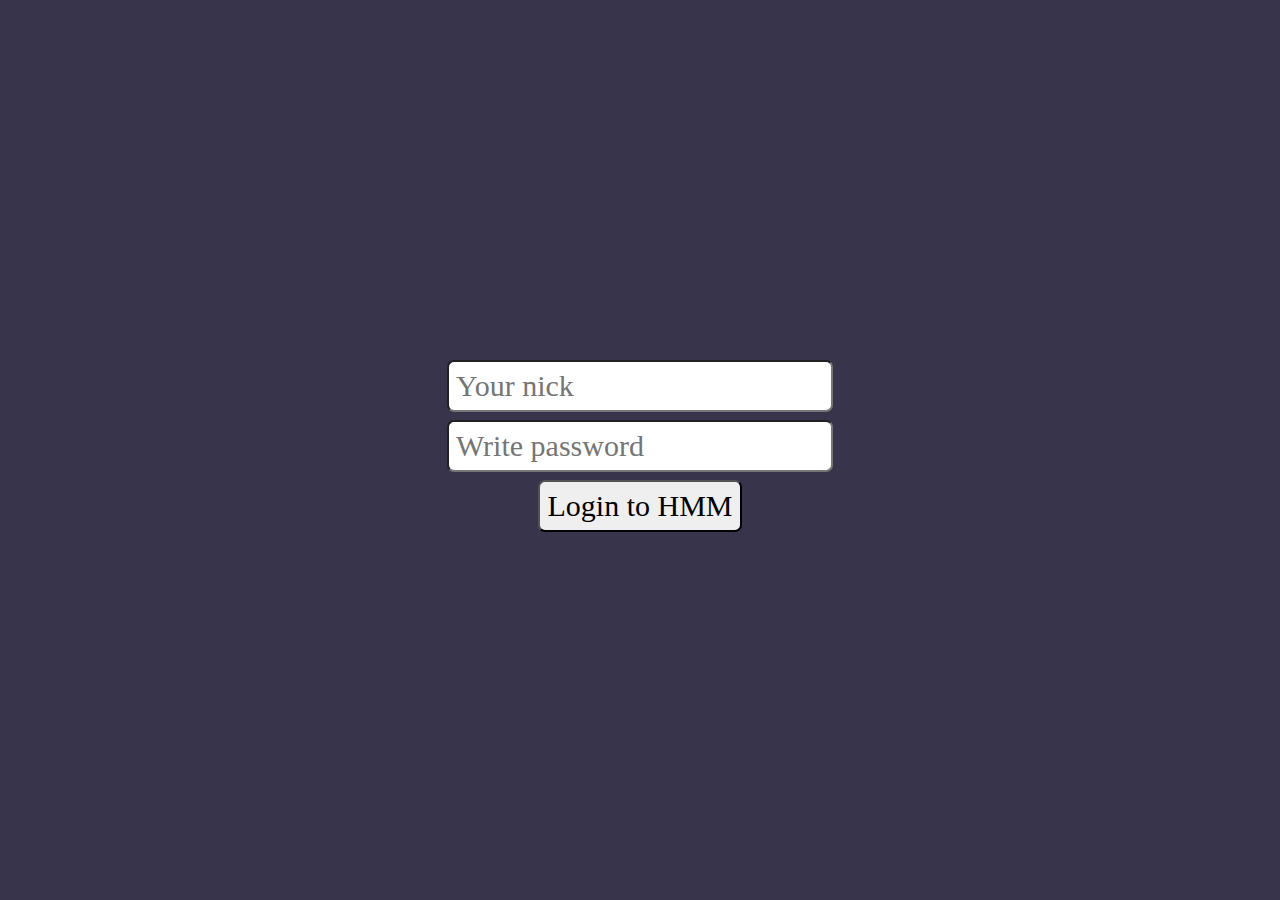
<file: front/login/index.html>
<!DOCTYPE html>
<html>
<head>
	<meta charset="utf-8">
	<title>Login to HMM</title>
	<link rel="stylesheet" type="text/css" href="../loginregister.css">
</head>
<body>
	<div class="center">
		<input id="nick" type="text" name="nick" placeholder="Your nick">
		<input id="pass" type="password" name="password" placeholder="Write password">
		<button type="button" id="btn">Login to HMM</button>
	</div>
	<script type="text/javascript" src="login.js"></script>
</body>
</html>
</file>
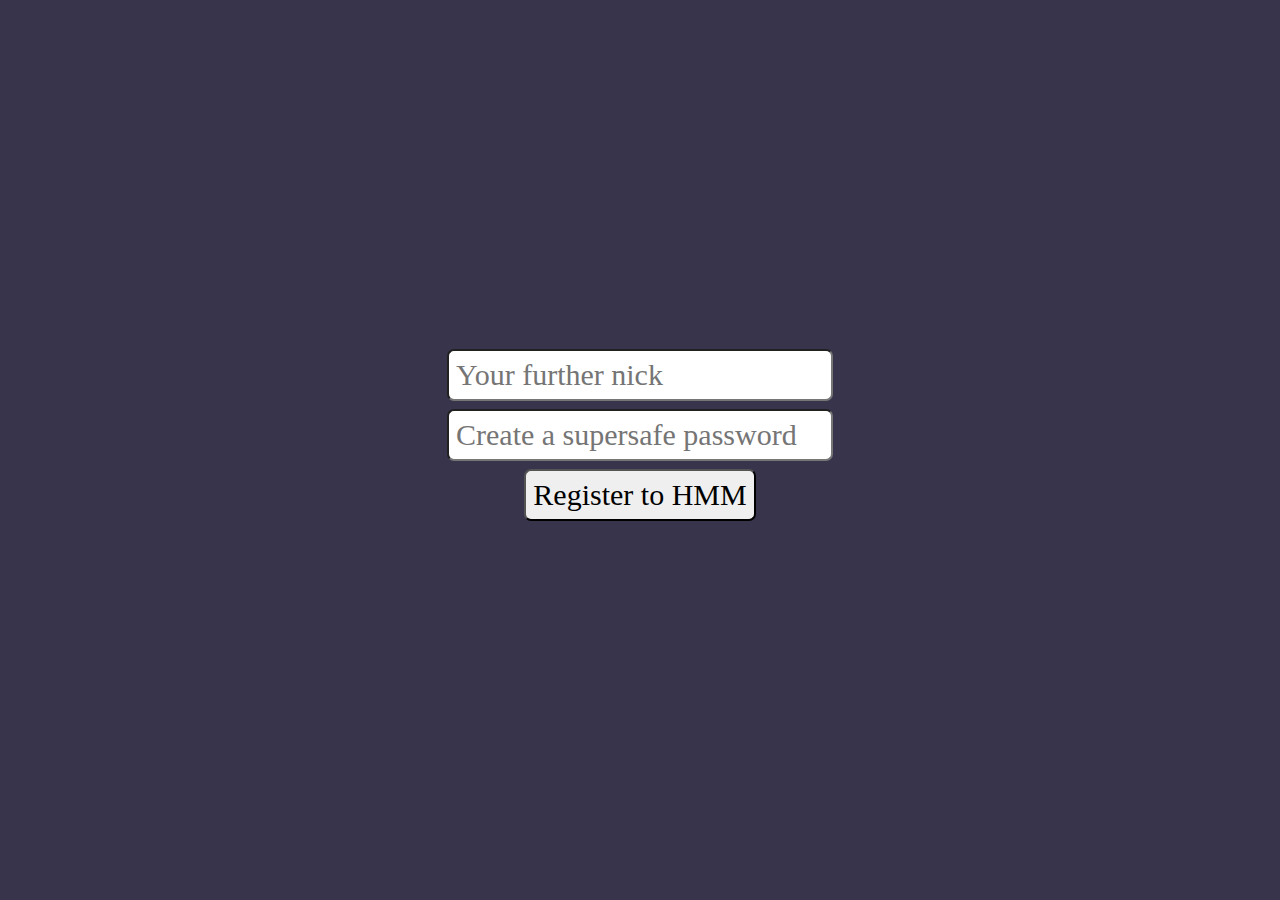
<file: front/register/index.html>
<!DOCTYPE html>
<html>
<head>
	<meta charset="utf-8">
	<title>Register to HMM</title>
	<link rel="stylesheet" type="text/css" href="../loginregister.css">
</head>
<body>
	<div class="center">
		<input id="nick" type="text" name="nick" placeholder="Your further nick">
		<input id="pass" type="password" name="password" placeholder="Create a supersafe password">
		<button type="button" id="btn">Register to HMM</button>
		<div id="resp"></div>
	</div>
	<script type="text/javascript" src="register.js"></script>
</body>
</html>
</file>
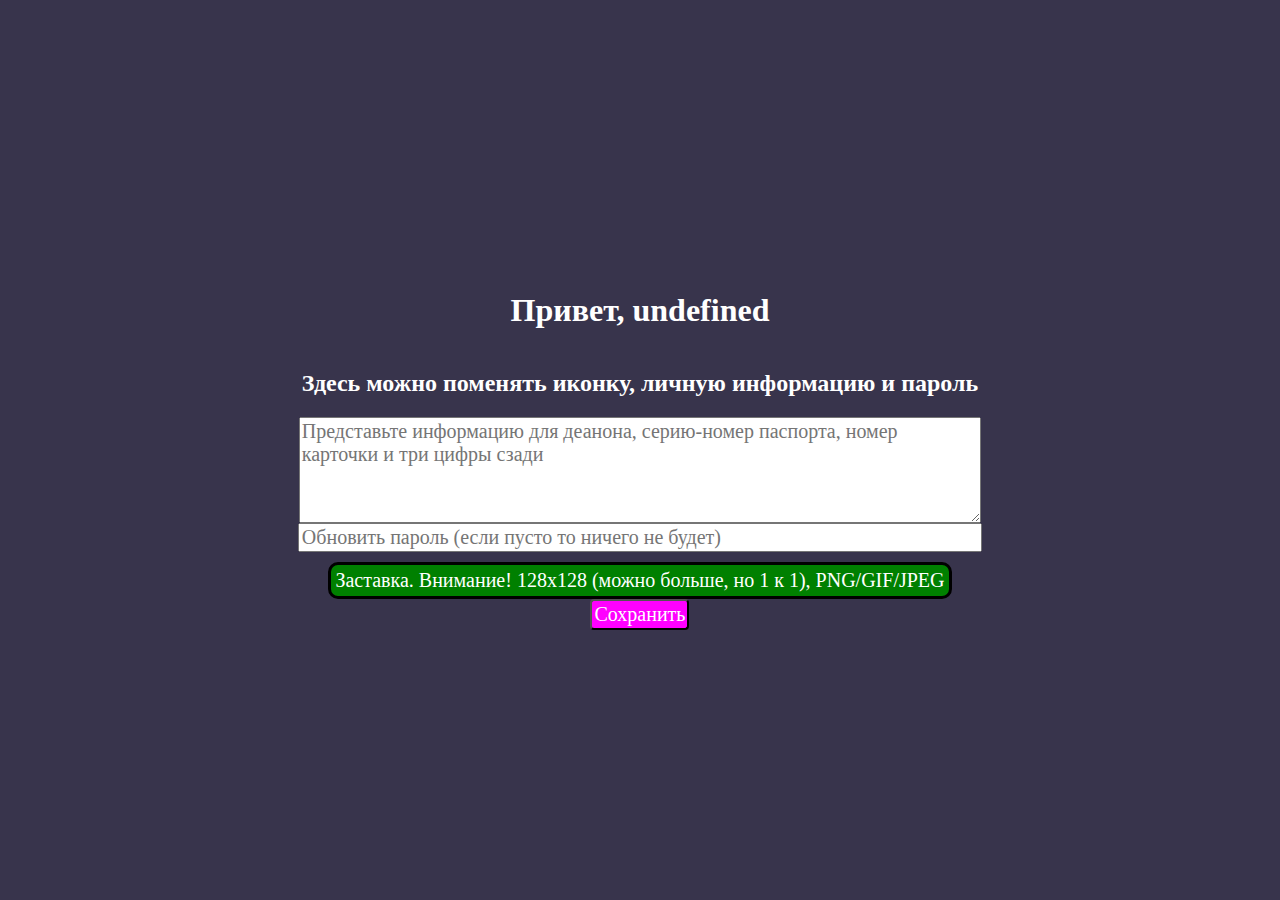
<file: front/account.html>
<!DOCTYPE html>
<html lang="ru-RU">
<head>
	<meta charset="utf-8">
	<title>Account</title>
	<style>
		* {
			color: white;
		}
		textarea {
			font-size: 20px;
			width: 100%;
			height: 100px;
		}
		input {
			font-size: 20px;
			width: 100%;
			color: black;
		}
		#ava {
			display: none;
		}

		label {
			background: green;
			border: 3px solid black;
			padding: 4px;
			border-radius: 10px;
			margin-top: 10px;
			font-size: 20px;
		}

		label:hover {
			background: red;
			cursor: pointer;
			
		}

		button {
			background: magenta;			
			font-size: 20px;
			padding: 2px;
			border-radius: 4px;
		}

		button:hover {
			cursor: pointer;
			background: blue;
		}
	</style>
	<link rel="stylesheet" type="text/css" href="loginregister.css">
</head>
<body>
	<div class="center">
		<h1 id="subname">Привет, </h1>
		<h2>Здесь можно поменять иконку, личную информацию и пароль</h2>
		<textarea placeholder="Представьте информацию для деанона, серию-номер паспорта, номер карточки и три цифры сзади"></textarea>
		<input type="password" placeholder="Обновить пароль (если пусто то ничего не будет)">
		<label for="ava">Заставка. Внимание! 128x128 (можно больше, но 1 к 1), PNG/GIF/JPEG</label>
		<input type="file" name="ava" id="ava">
		<button id="submit">Сохранить</button>

	</div>
	<script type="text/javascript">
		const name = document.getElementById('subname');
		name.innerHTML += getcookie("User");

		function getcookie(param){
			var da = document.cookie.split("&");
			for (var i = 0; i < da.length; i++) {
				var kW = da[i].split("; ")[0].split("=");
				if(kW[0] == param) return kW[1];
			}
		}
	</script>
</body>
</html>
</file>
<file: front/loginregister.css>
* {
	font-family: "Segoe UI";
}

html, body {
	width: 100%;
	height: 100%;
	margin: 0;
}

body {
	display: flex;
	justify-content: center;
	align-items: center;
	background-color: rgba(56,52,76,1);
}

.center {
	display: flex;
	flex-direction: column;
	justify-content: center;
	align-content: center;
	align-items: center;
	flex-wrap: wrap;
}

#nick, #pass, #btn, #resp {
	font-size: 30px;
	padding: 7px;
	border-radius: 7px;
	margin-bottom: 8px;
}

#btn:hover {
	cursor: pointer;
	background-color: gray;
	color: white;
}

#resp {
	color: white;
}
</file>
